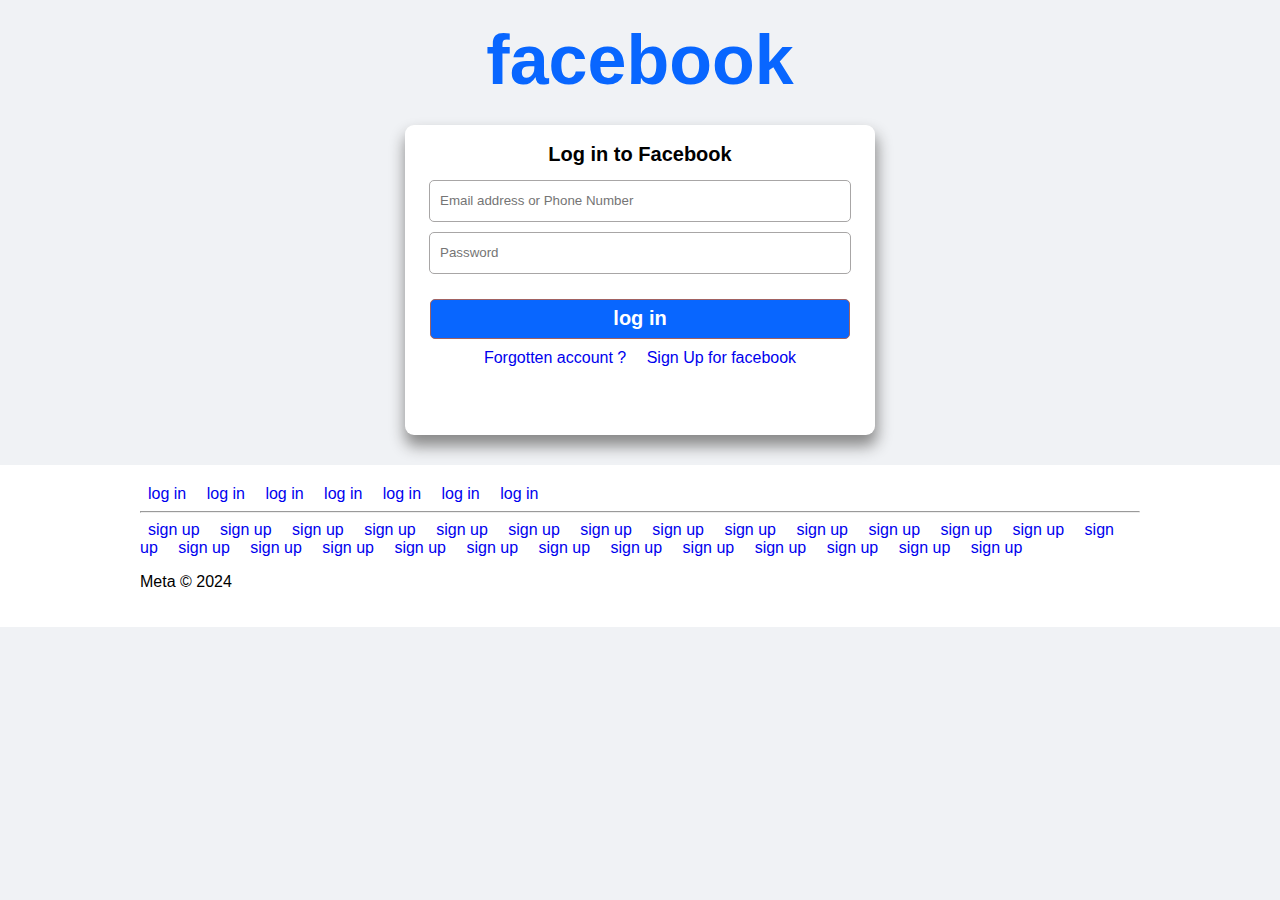
<file: login/login.html>
<!DOCTYPE html>
<html lang="en">
   <head>
      <meta charset="UTF-8">
      <meta name="viewport" content="width=device-width, initial-scale=1.0">
      <title>Facebook Login</title>
      <link rel="stylesheet" href="style.css">
   </head>
   <body>

    <!-- header -->
      <div class="head">
         <p class="title"> facebook </p>
      </div>

    <!-- form section -->
      <div class="main">
         <h1> Log in to Facebook</h1>
         <form action="#">
            <input type="text" placeholder="Email address or Phone Number" required>
            <input type="password" placeholder="Password" required>  
            
            <div class="btn">
               <button>log in</button>
            </div>
            <div class="btn_down">
               <a href="#">
                  Forgotten account ?
               </a>
               <a href="#">Sign Up for facebook</a>
            </div>
         </form>
      </div>

    <!-- footer -->
      <div class="container">
         <div class="footer">
            <a href="#">log in</a>
            <a href="#">log in</a>
            <a href="#">log in</a>
            <a href="#">log in</a>
            <a href="#">log in</a>
            <a href="#">log in</a>
            <a href="#">log in</a>
            <hr>
            <a href="#">sign up</a>
            <a href="#">sign up</a>
            <a href="#">sign up</a>
            <a href="#">sign up</a>
            <a href="#">sign up</a>
            <a href="#">sign up</a>
            <a href="#">sign up</a>
            <a href="#">sign up</a>
            <a href="#">sign up</a>
            <a href="#">sign up</a>
            <a href="#">sign up</a>
            <a href="#">sign up</a>
            <a href="#">sign up</a>
            <a href="#">sign up</a>
            <a href="#">sign up</a>
            <a href="#">sign up</a>
            <a href="#">sign up</a>
            <a href="#">sign up</a>
            <a href="#">sign up</a>
            <a href="#">sign up</a>
            <a href="#">sign up</a>
            <a href="#">sign up</a>
            <a href="#">sign up</a>
            <a href="#">sign up</a>
            <a href="#">sign up</a>
            <a href="#">sign up</a>
            <p>Meta © 2024</p>
         </div>
      </div>
   </body>
</html>
</file>
<file: login/style.css>
body {
    font-family: Helvetica, Arial, sans-serif;
    background-color: #f0f2f5;
    margin: 0;
    padding: 0;
    }
    .head{
        margin-top: -50px;
        }
        .title{
        text-align: center;
        color:#0866FF ;
        font-size: 70px;
        font-weight: 700;
        }
        .main{
            width: 450px;
            height: 300px;  
            margin: auto;
            border: none;
            margin-top: -45px;
            background-color: white;
            padding: 5px 10px;
            border-radius: 9px;
            box-shadow: 1px 10px 15px 1px #888888;
            text-align: center;
            }

            .main h1{
                text-align: center;
                font-size: 20px;
            }

            .main input{
                width: 400px;
                height: 40px;
                border: 1px solid rgb(168, 166, 166);
                border-radius: 5px;
                outline: none;
                padding: 0 10px;
                margin-bottom: 10px;
            }

            .btn button{
                width: 420px;
                height: 40px;
                padding: 5px 10px;
                margin-top: 15px;
                border-radius: 5px;
                background-color: #0866FF;
                border: 1px solid rgb(161, 98, 98);
                color: white;
                font-size: 20px;
                font-weight: bolder;
            }
            .btn_down{
                margin-top: 10px;
            }
            a{
                text-decoration: none;
                margin: 8px;
            }
            .container{
                background-color: #fff;
                }
                .footer{
                margin: auto;
                width: 1000px;
                margin-top: 30px;
                padding: 20px 0;
                }
</file>
